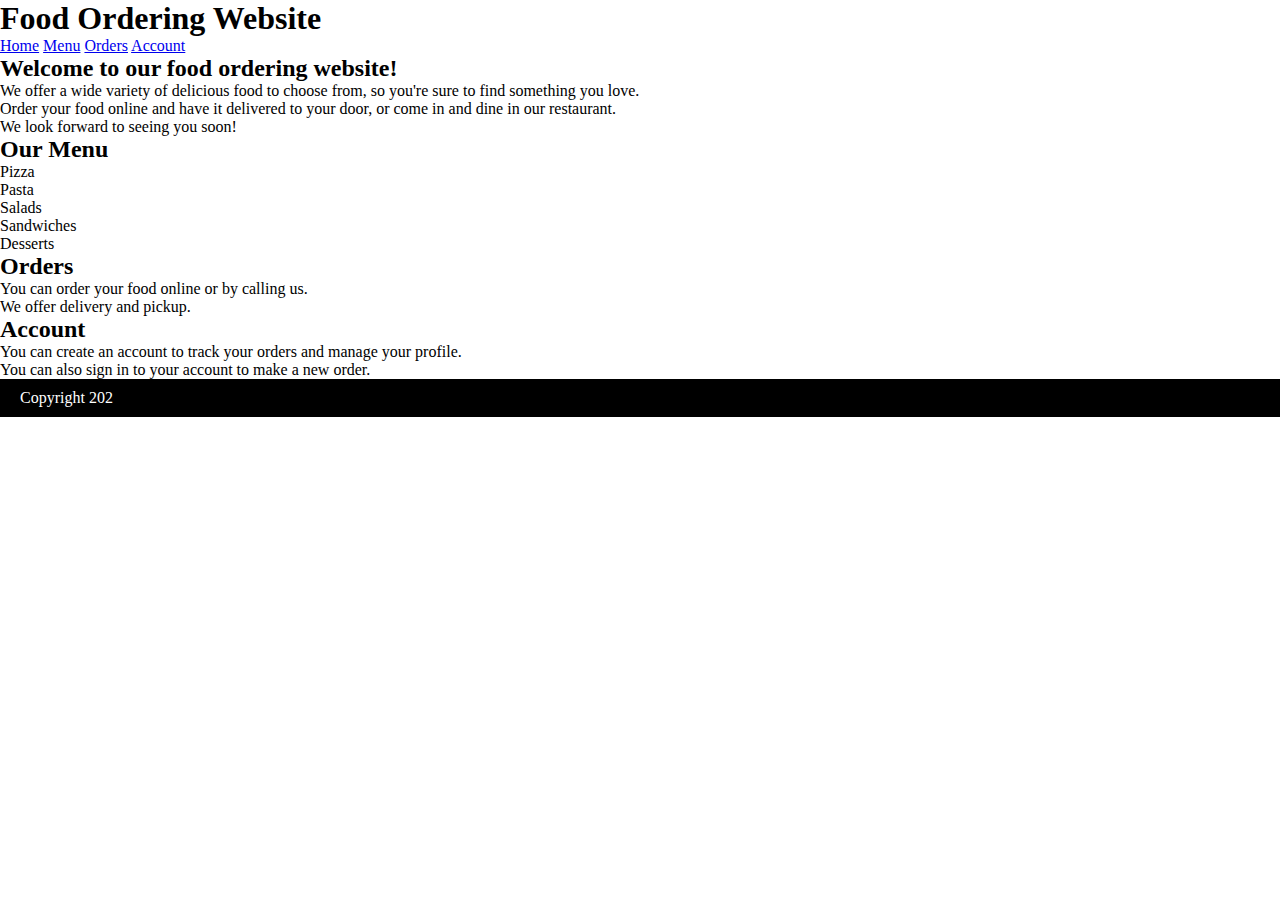
<file: rgse.html>
<!DOCTYPE html>
<html lang="en">
<head>
  <meta charset="UTF-8">
  <meta name="viewport" content="width=device-width, initial-scale=1.0">
  <title>Food Ordering Website</title>
  <link rel="stylesheet" href="style.css">
</head>
<body>
  <header>
    <h1>Food Ordering Website</h1>
    <nav>
      <a href="#">Home</a>
      <a href="#">Menu</a>
      <a href="#">Orders</a>
      <a href="#">Account</a>
    </nav>
  </header>
  <main>
    <section>
      <h2>Welcome to our food ordering website!</h2>
      <p>We offer a wide variety of delicious food to choose from, so you're sure to find something you love.</p>
      <p>Order your food online and have it delivered to your door, or come in and dine in our restaurant.</p>
      <p>We look forward to seeing you soon!</p>
    </section>
    <section>
      <h2>Our Menu</h2>
      <ul>
        <li>Pizza</li>
        <li>Pasta</li>
        <li>Salads</li>
        <li>Sandwiches</li>
        <li>Desserts</li>
      </ul>
    </section>
    <section>
      <h2>Orders</h2>
      <p>You can order your food online or by calling us.</p>
      <p>We offer delivery and pickup.</p>
    </section>
    <section>
      <h2>Account</h2>
      <p>You can create an account to track your orders and manage your profile.</p>
      <p>You can also sign in to your account to make a new order.</p>
    </section>
  </main>
  <footer>
    <p>Copyright 202
</file>
<file: style.css>
* {
    margin: 0;
    padding: 0;
}



#logo {
    margin: -4px 34px;
    /* border: 3px solid black; */
}

#logo img {
    /* border: 3px solid red; */
    margin: 20px 30px;
    height: 54px;
    width: 54px;
}


#navbar ul {
    display: flex;
    list-style: none;

}

#navbar {
    display: flex;
    align-items: center;
    position: absolute;
    top: 0px;
}

#navbar::before {
    content: "";
    background-color: black;
    position: absolute;
    border-radius: 0px 25px;
    top: 0px;
    left: 0px;
    height: 100%;
    width: 100%;
    z-index: -1;
    opacity: 0.4;
}

#navbar ul li {

    font-size: 1.3rem;
}

#navbar ul li a {
    /* border: 2px solid red; */
    color: white;
    display: block;
    padding: 5px 30px;
    border-radius: 20px;
    text-decoration: none;
    font-family: 'Faustina', serif;
}

#navbar ul li a:hover {
    color: black;
    background-color: white;
}

#home {
    display: flex;
    flex-direction: column;
    padding: 3px 200px;
    height: 588px;
    top: 0px;
    justify-content: center;
    align-items: center;
}

#home::before {
    content: "";
    position: absolute;
    background: url('img/Veggies.jpg') no-repeat center center/cover;
    height: 90%;
    width: 100%;
    top: 0pxss;
    left: 0px;
    z-index: -2;
    opacity: 0.9;
}

#home h1 {
    color: white;
    text-align: center;
    /* font-family: 'Tilt Prism', cursive; */
    font-family: 'Oswald', sans-serif;
}

#home p {
    color: aliceblue;
    font-size: 1.4rem;
    background-color: #00000029;
    text-align: center;
    border-radius: 20px;
    font-family: 'Faustina', serif;
    padding: 2px 12px;

}

.btn {
    padding: 5px 15px;
    border: 2px solid white;
    color: white;
    background-color: #882a2ab5;
    border-radius: 11px;
    margin: 12px;
    /* cursor: pointer; */
}

.btn:hover {
    background-color: #882a2ab5;
    cursor: pointer;
    /* color: black; */
    /* font-style:bold italic;
    font-weight: 5;
    font-size: 15px;
    animation: normal;
    animation-duration: 1s; */
    transform: scale(1.04);
    transform-style: inherit;
}

#services {
    margin: 30px;
    display: flex;


}

#services .box {
    border: 2px solid brown;
    padding: 30px;
    background-color: #fbf7f7;
    margin: 2px 5px;
    border-radius: 23px;
    height: 358px;
    width: 33%;

}

#services .box h2:hover {
    cursor: pointer;
    text-decoration: underline;

}

#services .box p {
    font-family: 'Faustina', serif;

}

#services .box img:hover {
    cursor: pointer;
    border: 1px solid grey;

}

#services .box img {
    height: 220px;
    display: block;
    margin: auto;
    border-radius: 10px 30px;

}


#client-section {
    height: 400px;

}


#client-section::before {
    content: "";
    position: absolute;
    background: url('img/bg11.jpg') center center/cover;
    width: 100%;
    height: 58%;
    z-index: -1;
    opacity: 0.2;
    background-repeat: no-repeat;
}


#clients {
    display: flex;
    justify-content: center;
    align-items: center;
}

#client-section h1{
    margin: 5px 590px;
    /* display: inline;
    margin: auto; */
}


#clients img {
    height: 280px;
    width: 100%;

}

#contact{
    position: relative;
}

#contact::before{
    content: "";
    position: absolute;
    width: 100%;
    height: 100%;
    z-index: -1;
    background: url('img/contact-us-2993000.jpg') center center/cover;
    opacity: 0.6;
}

#contact-box{
    display: flex;
    align-items: center;
    justify-content: center;    
    padding-bottom: 30px;
    font-family: 'Faustina', serif;
}

#contact-box textarea{
    width: 100%;
    padding: 0.3rem;
    font-family: 'Faustina', serif;
    border-radius: 10px;
    font-size: 1.1rem;
}

#contact-box input{
    width: 100%;
    padding: 0.3rem;
    font-family: 'Faustina', serif;
    border-radius: 10px;
    font-size: 1.1rem;
}

#contact-box form{
    width: 40%;
}


#contact-box label{
    font-size: 1.3rem;
    font-family: 'Faustina', serif;

}
footer{
    background-color: black;
    color: white;
    padding: 10px 20px;
}


.h-primary {
    font-size: 3.2rem;
    padding: 15px;
    font-family: 'Faustina', serif;
}



.h-secondary {
    font-size: 2.2rem;
    padding: 15px;
    font-family: 'Faustina', serif;
}


.center {
    text-align: center;
}
</file>
